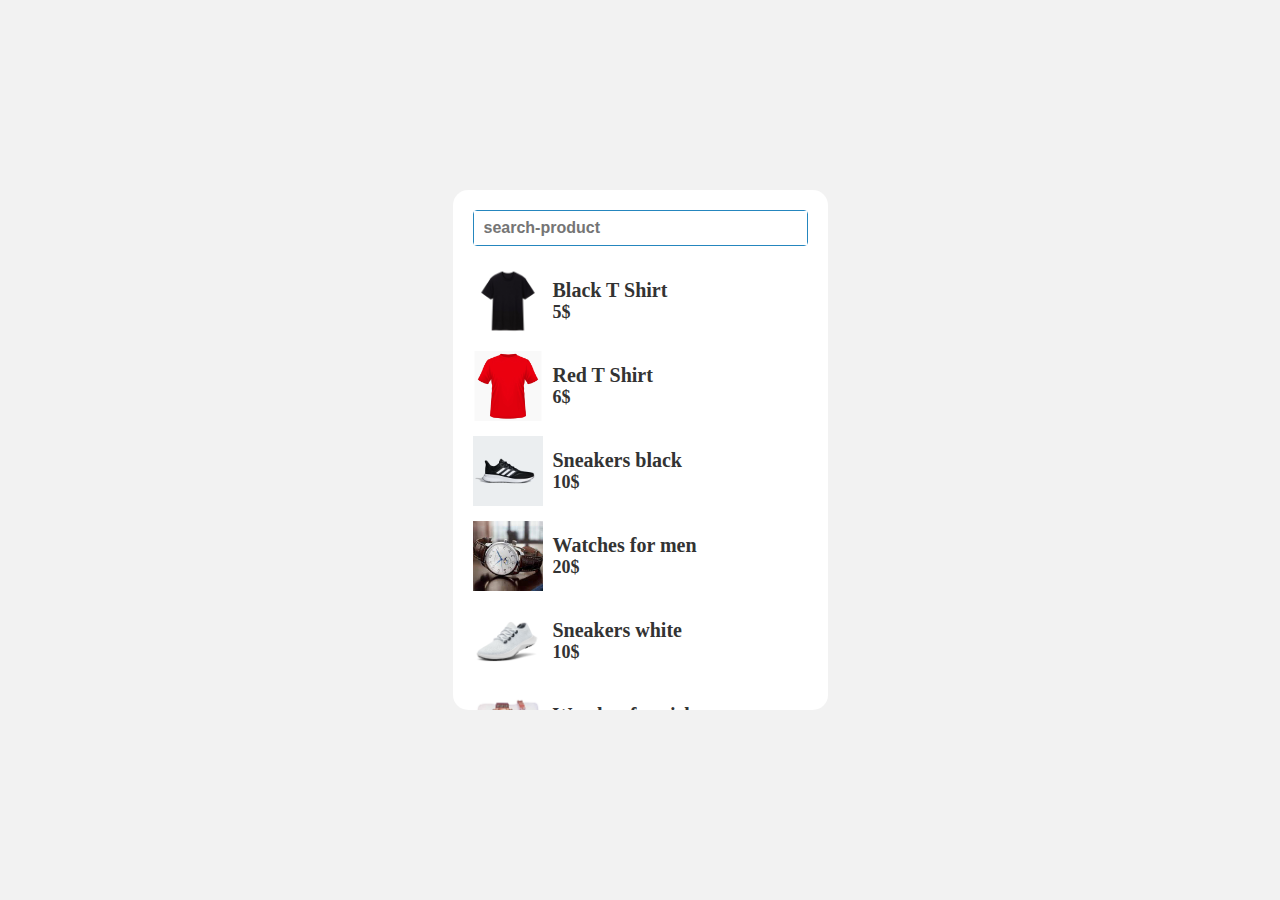
<file: E_Shop/index.html>
<!DOCTYPE html>
<html lang="en">
<head>
    <meta charset="UTF-8">
    <meta http-equiv="X-UA-Compatible" content="IE=edge">
    <meta name="viewport" content="width=device-width, initial-scale=1.0">
    <title>Document</title>
    <link rel="stylesheet" href="style.css">
</head>
<body>

    <section class="container">
        <form action="">
            <input type="text" id="search-item" placeholder="search-product" onkeyup="search()">
        </form>
        <div class="product-list" id="product-list">
            <div class="product">
                <img src="img/t-shirt.jpg" alt="working">
                <div class="p-details">
                    <h2>Black T Shirt</h2>
                    <h3>5$</h3>
                </div>
            </div>
            <div class="product">
                <img src="img/red.jpg" alt="working">
                <div class="p-details">
                    <h2>Red T Shirt</h2>
                    <h3>6$</h3>
                </div>
            </div>
            <div class="product">
                <img src="img/shoe.avif" alt="working">
                <div class="p-details">
                    <h2>Sneakers black</h2>
                    <h3>10$</h3>
                </div>
            </div>
            <div class="product">
                <img src="img/watch.jpeg" alt="working">
                <div class="p-details">
                    <h2>Watches for men</h2>
                    <h3>20$</h3>
                </div>
            </div>
            <div class="product">
                <img src="img/shoew.avif" alt="working">
                <div class="p-details">
                    <h2>Sneakers white</h2>
                    <h3>10$</h3>
                </div>
            </div>
            <div class="product">
                <img src="img/watchg.jpg" alt="working">
                <div class="p-details">
                    <h2>Watches for girls</h2>
                    <h3>20$</h3>
                </div>
            </div>
            <div class="product">
                <img src="img/e-tshirt.jpg" alt="working">
                <div class="p-details">
                    <h2>T Shirt for everyone</h2>
                    <h3>3$</h3>
                </div>
            </div>
            <div class="product">
                <img src="img/Jeans.jpg" alt="working">
                <div class="p-details">
                    <h2>Jeans</h2>
                    <h3>8$</h3>
                </div>
            </div>
        </div>
    </section>
    <script src="app.js"></script>
</body>
</html>
</file>
<file: E_Shop/style.css>
*{
    margin: 0;
    padding: 0;
    box-sizing: border-box;
}

body{
    width: 100%;
    height: 100vh;
    background: #f2f2f2;
    margin: auto;
    display: flex;
    flex-direction: column;
    align-items: center;
    justify-content: center;
}

.container{
    width: 375px;
    height: 520px;
    background: #fff;
    border-radius: 15px;
    box-shadow: 4x 4x 30px rgba(0, 0, 0, 0.06);
    padding: 20px;
    overflow-y: scroll
}

.container::-webkit-scrollbar{
    display: none;
}

.container form{
    width: 100%;
    border: 1px solid #2586be;
    border-radius: 4px;
}

.container form input{
    border: none;
    outline: none;
    width: 100%;
    box-shadow: none;
    font-size: 16px;
    font-weight: 600;
    padding: 8px 10px;  
}

.product{
    display: flex;
    align-items: center;
    cursor: pointer;
    padding-bottom: 15px;
}

.product img{
    width: 70px;
    height: 70px;
    object-fit: cover;
    border-radius: 5 px;
}

.product .p-details h2{
    font-size: 20px;
    color: #333;
}

.product .p-details h3{
    font-size: 18px;
    color: #333;
}

.product .p-details{
    padding-left: 10px;
}

.product-list{
    padding: 20px 0;
}
</file>
